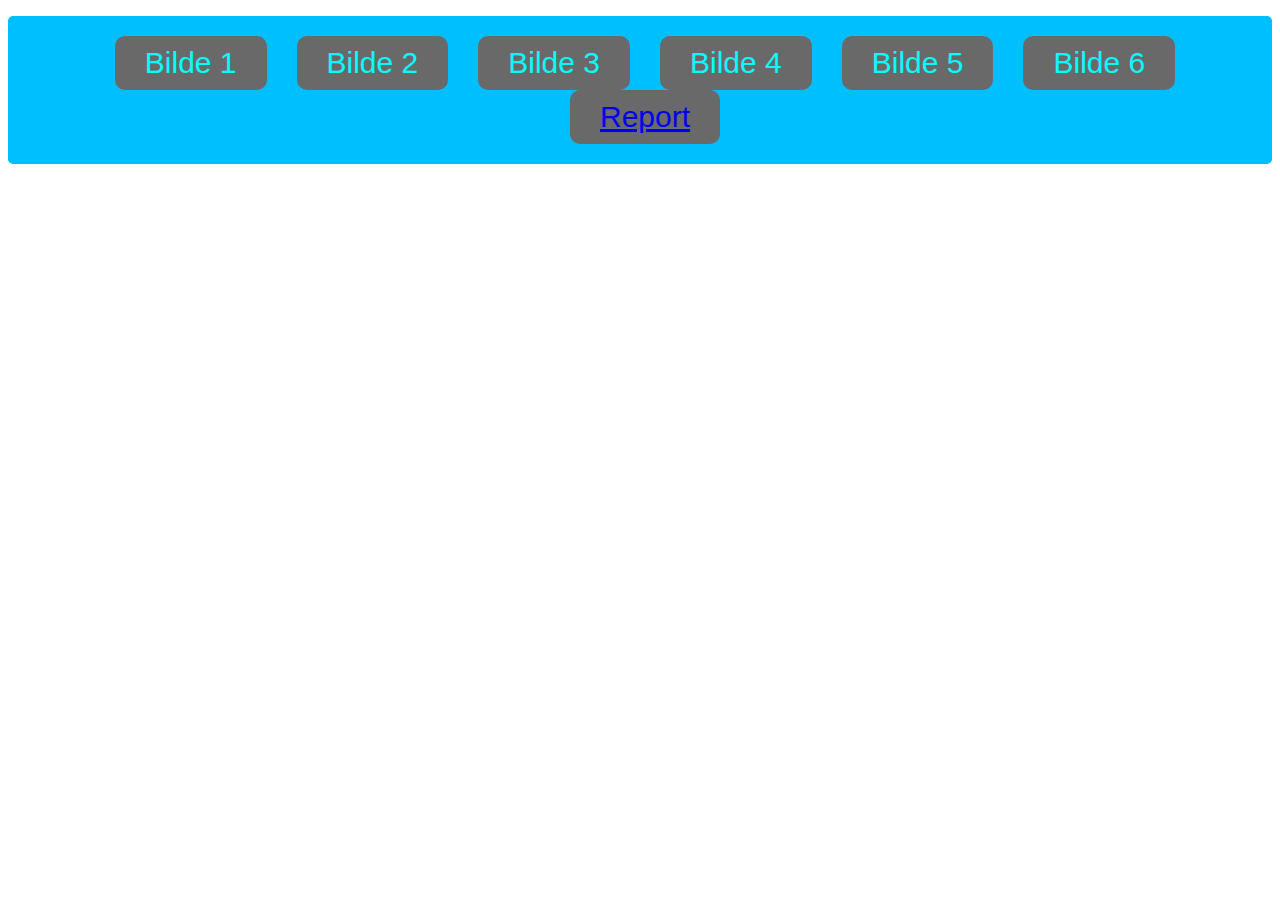
<file: index.html>
<!DOCTYPE html>
<html lang="en">
	<head>
		<meta charset="UTF-8" />
		<meta name="viewport" content="width=device-width, initial-scale=1.0" />
		<title>Home</title>
		<link href="style3.css" rel="stylesheet" />
	</head>
	<body>
		<nav>
			<ul>
				<li onclick="nav_Onclick()" id="nav1">Bilde 1</li>
				<li onclick="nav_Onclick2()" id="nav2">Bilde 2</li>
				<li onclick="nav_Onclick3()" id="nav3">Bilde 3</li>
				<li onclick="nav_Onclick4()" id="nav4">Bilde 4</li>
				<li onclick="nav_Onclick5()" id="nav5">Bilde 5</li>
				<li onclick="nav_Onclick6()" id="nav6">Bilde 6</li>
				<li><a href="reflextion.html" id="report">Report</a></li>
			</ul>
		</nav>
		<article>
			<div id="div_tekst"></div>
			<div id="div_bilde"></div>
		</article>
	</body>
	<script src="script.js" type="text/javascript"></script>
</html>
</file>
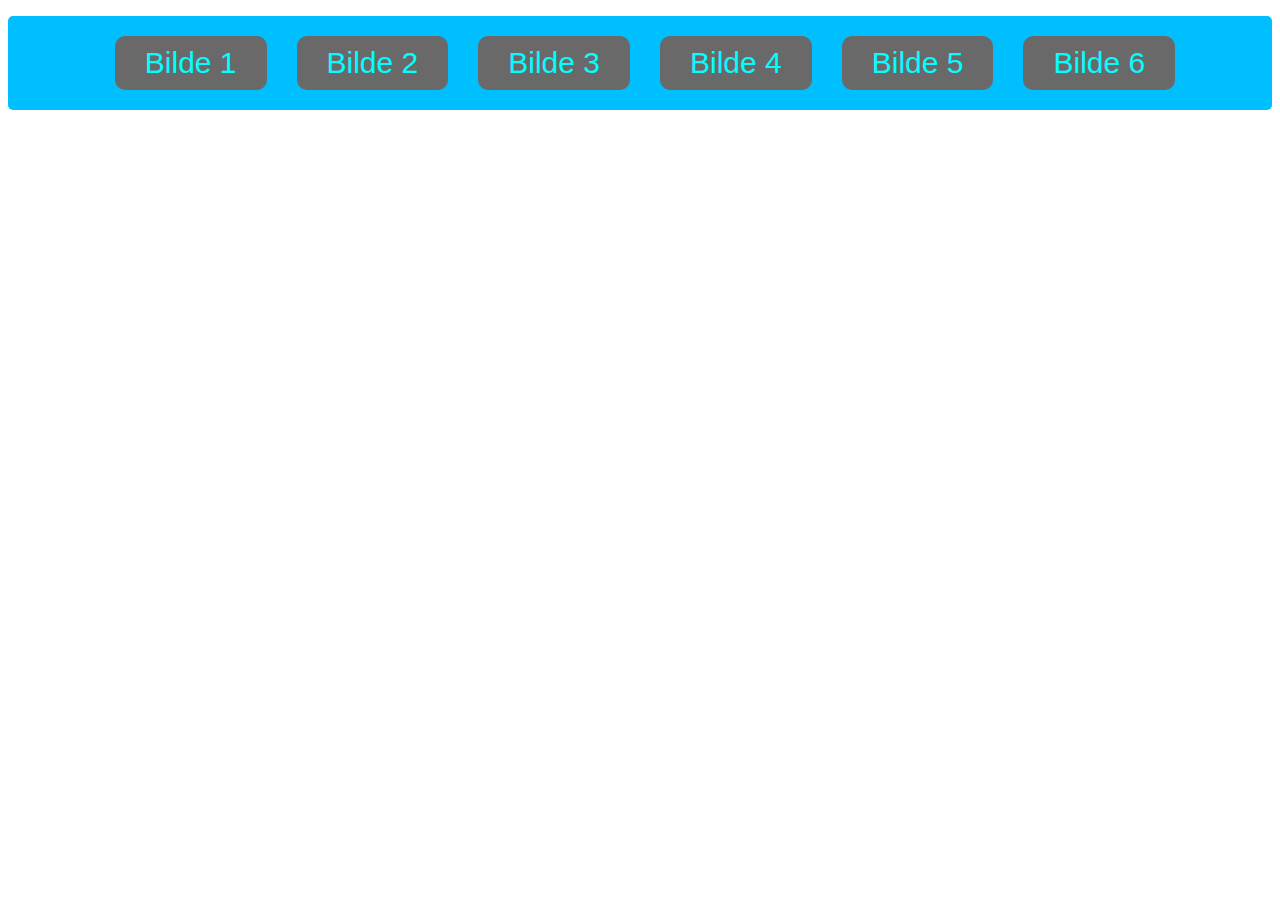
<file: Index.html>
<!DOCTYPE html>
<html lang="en">
<head>
    <meta charset="UTF-8">
    <meta name="viewport" content="width=device-width, initial-scale=1.0">
    <title>Home</title>
    <link href="style3.css" rel="stylesheet" />
</head>
<body>
    <nav>
        <ul>
            <li onclick="nav_Onclick()" id="nav1">Bilde 1</li>
            <li onclick="nav_Onclick2()" id="nav2">Bilde 2</li>
            <li onclick="nav_Onclick3()" id="nav3">Bilde 3</li>
            <li onclick="nav_Onclick4()" id="nav4">Bilde 4</li>
            <li onclick="nav_Onclick5()" id="nav5">Bilde 5</li>
            <li onclick="nav_Onclick6()" id="nav6">Bilde 6</li>
        </ul>
    </nav>
    <article>
        <div id="div_tekst">
            
        </div> 
        <div id="div_bilde">
        </div>  
    </article>
</body>
<script src="script.js" type="text/javascript"></script>
</html>
</file>
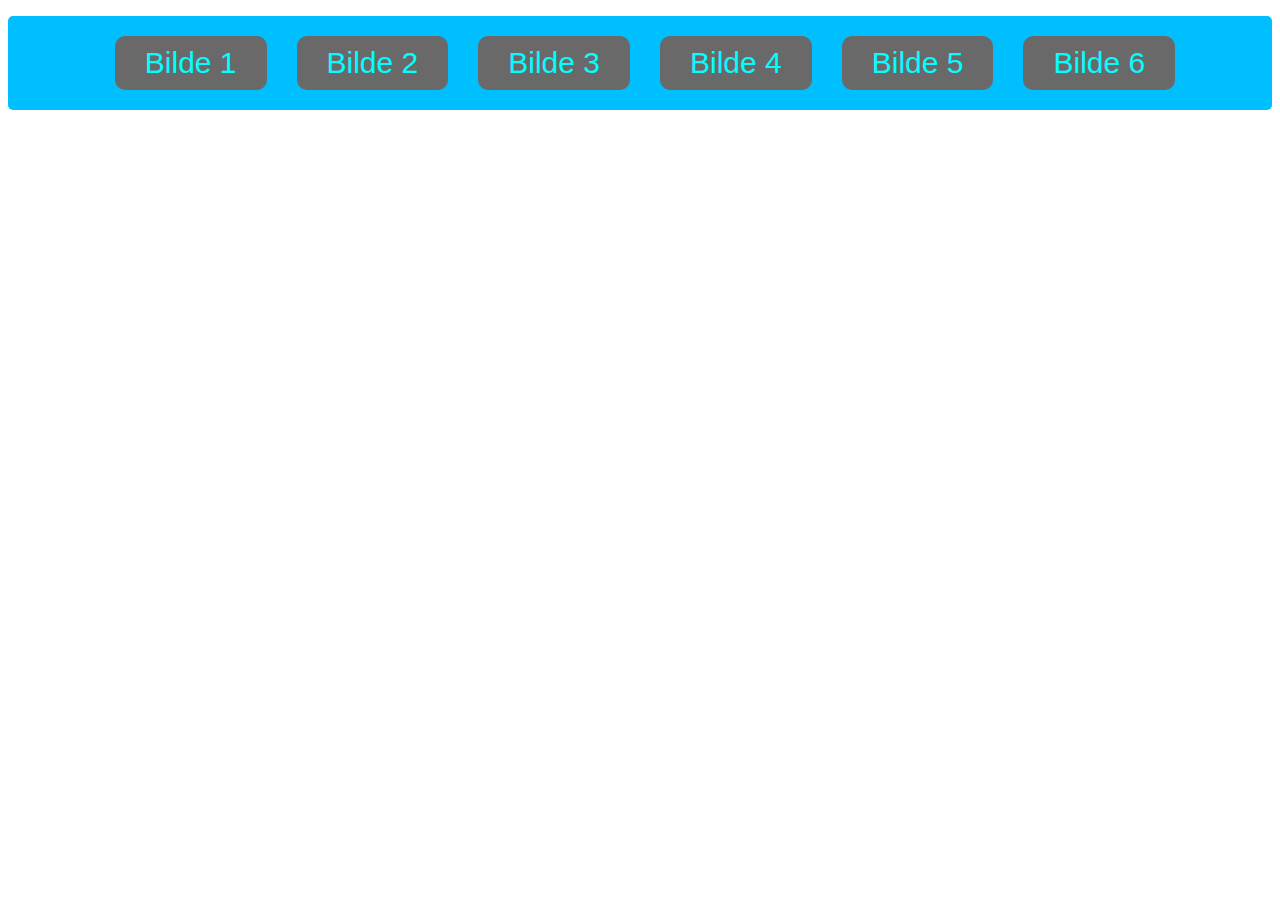
<file: Indexx.html>
<!DOCTYPE html>
<html lang="en">
<head>
    <meta charset="UTF-8">
    <meta name="viewport" content="width=device-width, initial-scale=1.0">
    <title>Home</title>
    <link href="style3.css" rel="stylesheet" />
</head>
<body>
    <nav>
        <ul>
            <li onclick="nav_Onclick()" id="nav1">Bilde 1</li>
            <li onclick="nav_Onclick2()" id="nav2">Bilde 2</li>
            <li onclick="nav_Onclick3()" id="nav3">Bilde 3</li>
            <li onclick="nav_Onclick4()" id="nav4">Bilde 4</li>
            <li onclick="nav_Onclick5()" id="nav5">Bilde 5</li>
            <li onclick="nav_Onclick6()" id="nav6">Bilde 6</li>
        </ul>
    </nav>
    <article>
        <div id="div_tekst">
            
        </div> 
        <div id="div_bilde">
        </div>  
    </article>
</body>
<script src="script.js" type="text/javascript"></script>
</html>
</file>
<file: style3.css>
ul {
	display: flex;
	flex-direction: row;
	justify-content: space-between;
	justify-content: center;
	background-color: deepskyblue;
	padding-top: 20px;
	padding-bottom: 20px;
	flex-flow: wrap;
	z-index: 500;
	border-radius: 5px;
}
ul > li {
	display: flex;
	background-color: dimgrey;
	color: aqua;
	padding-left: 30px;
	padding-right: 30px;
	margin-right: 30px;
	padding-top: 10px;
	padding-bottom: 10px;
	border-radius: 10px;
	font-family: helvetica;
	font-size: 30px;
	font-weight: 100;
}
img {
	width: 100%;
	z-index: 10;
	border-radius: 25px;
}
li:hover {
	color: white;
}
#div_tekst {
	border-radius: 25px;
	z-index: 20;
	background-color: dimgrey;
	color: aqua;
	position: fixed;
	bottom: 30px;
	left: 20px;
	width: 20%;
	text-align: center;
}

#nav1:hover {
	background-image: url(pictures/nav1.png);
}

#nav2:hover {
	background-image: url(pictures/nav2.png);
}

#nav3:hover {
	background-image: url(pictures/nav3.png);
}

#nav4:hover {
	background-image: url(pictures/nav4.png);
}

#nav5:hover {
	background-image: url(pictures/nav5.png);
}

#nav6:hover {
	background-image: url(pictures/nav6.png);
}

@media screen and (max-width: 600px) {
	ul {
		display: flex;
		flex-direction: row;
		justify-content: space-between;
		justify-content: center;
		background-color: deepskyblue;
		padding-top: 10px;
		padding-bottom: 10px;
		flex-flow: wrap;
		z-index: 500;
		border-radius: 5px;
	}
	ul > li {
		display: flex;
		background-color: dimgrey;
		color: aqua;
		padding-left: 8px;
		padding-right: 8px;
		margin-right: 3px;
		padding-top: 5px;
		padding-bottom: 5px;
		border-radius: 10px;
		font-family: helvetica;
		font-size: 8px;
		font-weight: 100;
	}
	img {
		width: 100%;
		z-index: 1;
		border-radius: 25px;
	}
	li:hover {
		color: white;
	}
	#div_tekst {
		border-radius: 25px;
		z-index: 300;
		background-color: dimgrey;
		color: aqua;
		position: fixed;
		bottom: 30px;
		width: 80%;
		margin: 0 0 0 -40%;
		left: 50%;
		text-align: center;
		font-size: 10px;
	}

	#div_tekst > p {
		padding: 5px;
	}

	#nav1:hover {
		background-image: url(pictures/nav1.png);
	}

	#nav2:hover {
		background-image: url(pictures/nav2.png);
	}

	#nav3:hover {
		background-image: url(pictures/nav3.png);
	}

	#nav4:hover {
		background-image: url(pictures/nav4.png);
	}

	#nav5:hover {
		background-image: url(pictures/nav5.png);
	}

	#nav6:hover {
		background-image: url(pictures/nav6.png);
	}
}

main {
	margin: 2% 10% 2% 10%;
	padding: 2% 10% 2% 10%;
	font-family: "Times New Roman", Times, serif;
	font-size: large;
	line-height: 200%;
	background-color: rgb(205, 255, 255);
}
</file>
